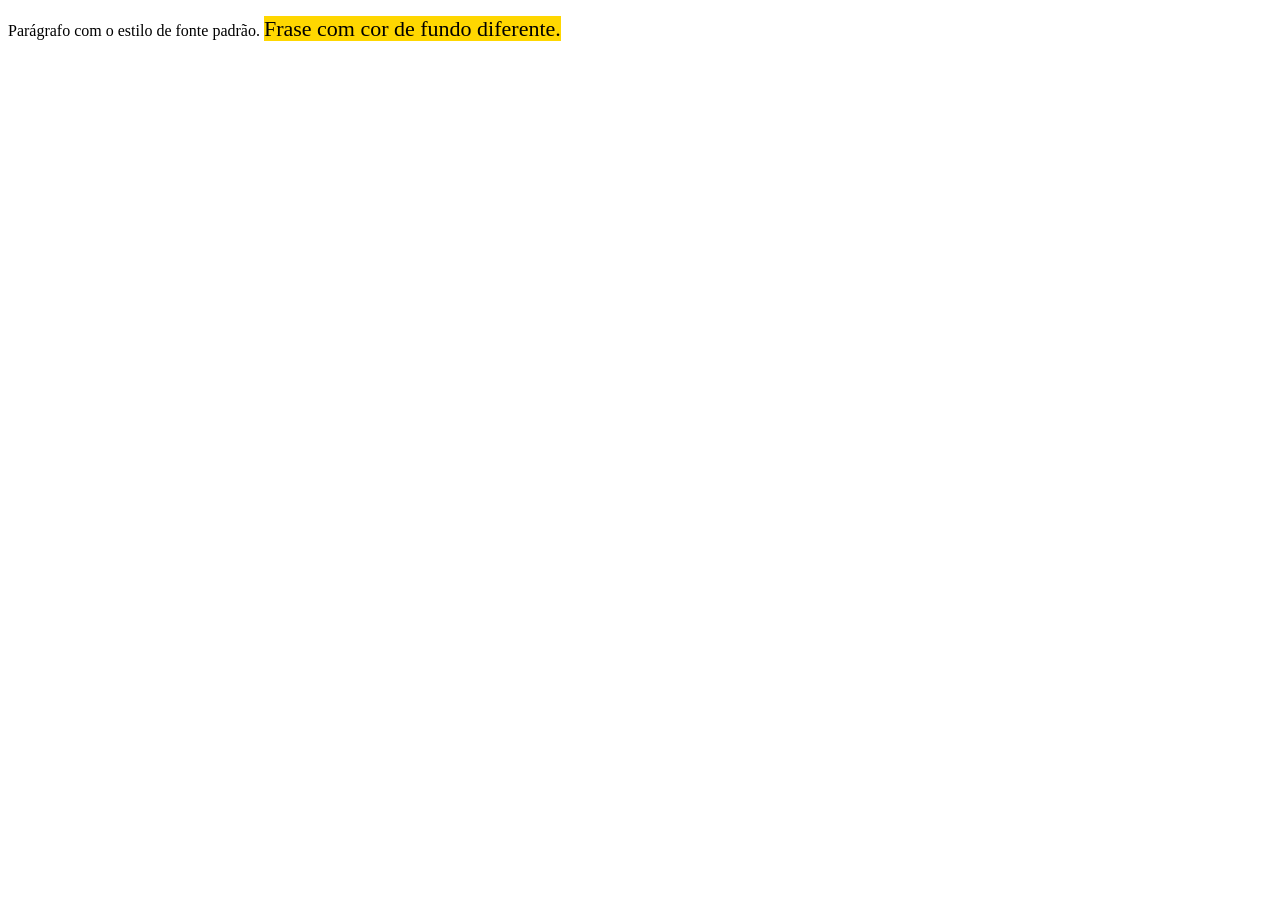
<file: syntax-selectors/inline/index.html>
<!DOCTYPE html>
<head>
    <meta charset="UTF-8">
    <meta name="viewport" content="width=device-width, initial-scale=1.0">
    <title>Inline</title>
</head>
<body>
    <p class="caixa">Parágrafo com o estilo de fonte padrão. <span style="background-color:gold ; font-size: 22px;">Frase com cor de fundo diferente.</span></p>
</body>
</html>
</file>
